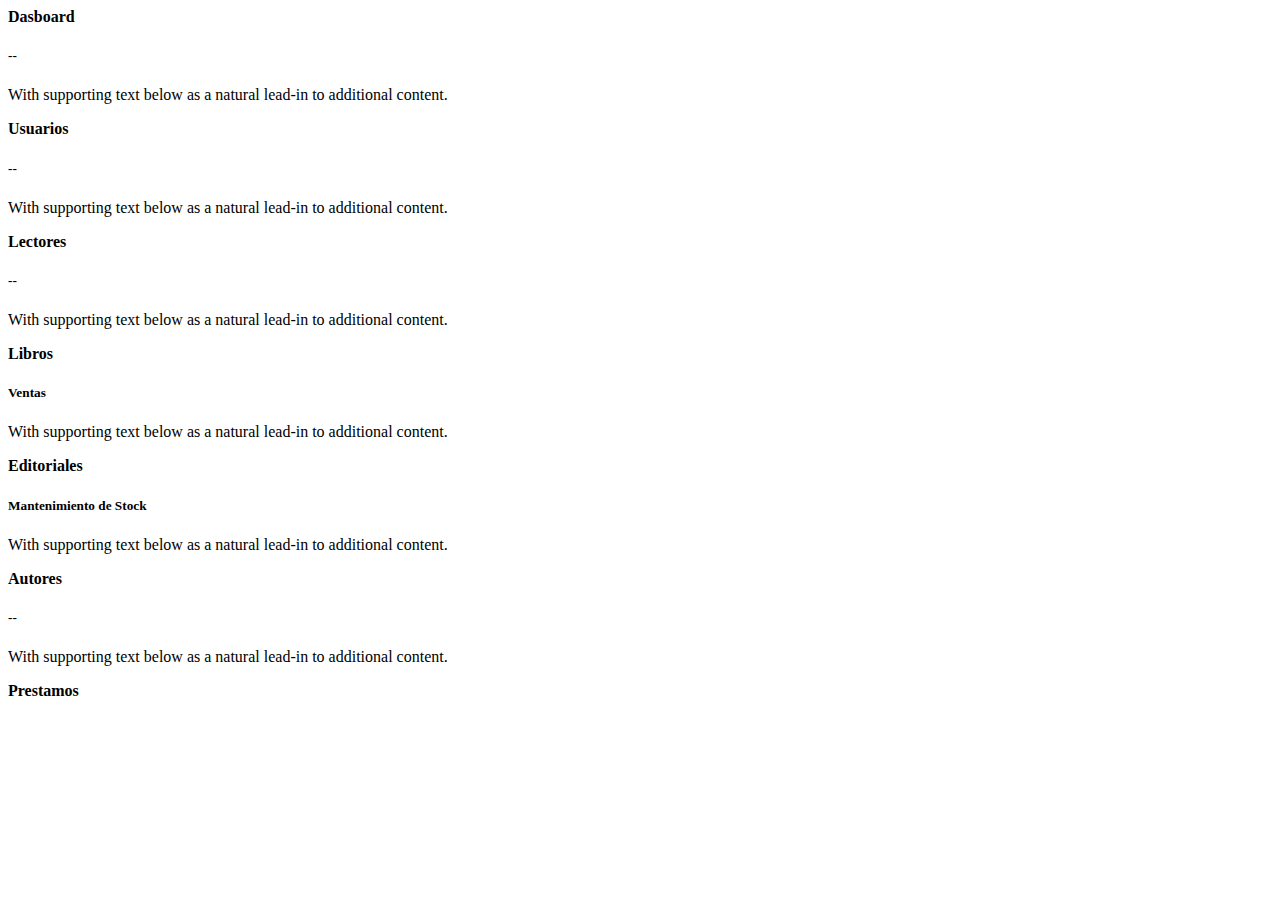
<file: src/main/resources/templates/index.html>
<html xmlns:th="http://www.thymeleaf.org"
      xmlns:layout="http://www.ultraq.net.nz/thymeleaf/layout"
      layout:decorate="~{layout/layout}">
    <head th:replace="layout/layout :: head">
        <title>TODO supply a title</title>
        <meta charset="UTF-8">
        <meta name="viewport" content="width=device-width, initial-scale=1.0">
    </head>
    <body>
        <div class="container-fluid" layout:fragment="page-content">            
            <nav class="navbar navbar-light bg-light m-2">
                <h4 class="ps-3"><i class="fa-solid fa-gauge me-2"></i>Dasboard</h4>
            </nav>
            <div class="container-fluid">
                <div class="row">
                    <div class="col-12 col-md-6 col-lg-3 mt-4">
                        <div class="card">
                            <div class="card-body">
                                <h5 class="card-title">--</h5>
                                <p class="card-text">With supporting text below as a natural lead-in to additional content.</p>
                                <a th:href="@{/user}" class="btn btn-primary align-items-center">
                                    <strong class="me-2">Usuarios</strong><i class="fa-solid fa-angle-right"></i>
                                </a>
                            </div>
                        </div>
                    </div>
                    <div class="col-12 col-md-6 col-lg-3 mt-4">
                        <div class="card">
                            <div class="card-body">
                                <h5 class="card-title">--</h5>
                                <p class="card-text">With supporting text below as a natural lead-in to additional content.</p>
                                <a th:href="@{/lector}" class="btn btn-primary">
                                    <strong class="me-2">Lectores</strong><i class="fa-solid fa-angle-right"></i>
                                </a>
                            </div>
                        </div>
                    </div>
                    <div class="col-12 col-md-6 col-lg-3 mt-4">
                        <div class="card">
                            <div class="card-body">
                                <h5 class="card-title">--</h5>
                                <p class="card-text">With supporting text below as a natural lead-in to additional content.</p>
                                <a th:href="@{/libro}" class="btn btn-primary">
                                    <strong class="me-2">Libros</strong><i class="fa-solid fa-angle-right"></i>
                                </a>
                            </div>
                        </div>
                    </div>
                    <div class="col-12 col-md-6 col-lg-3 mt-4">
                        <div class="card">
                            <div class="card-body">
                                <h5 class="card-title">Ventas</h5>
                                <p class="card-text">With supporting text below as a natural lead-in to additional content.</p>
                                <a th:href="@{/editorial}" class="btn btn-primary">
                                    <strong class="me-2">Editoriales</strong><i class="fa-solid fa-angle-right"></i>
                                </a>
                            </div>
                        </div>
                    </div>
                    <div class="col-12 col-md-6 col-lg-3 mt-4">
                        <div class="card">
                            <div class="card-body">
                                <h5 class="card-title">Mantenimiento de Stock</h5>
                                <p class="card-text">With supporting text below as a natural lead-in to additional content.</p>
                                <a th:href="@{/autor}" class="btn btn-primary">
                                    <strong class="me-2">Autores</strong><i class="fa-solid fa-angle-right"></i>
                                </a>
                            </div>
                        </div>
                    </div>
                    <div class="col-12 col-md-6 col-lg-3 mt-4">
                        <div class="card">
                            <div class="card-body">
                                <h5 class="card-title">--</h5>
                                <p class="card-text">With supporting text below as a natural lead-in to additional content.</p>
                                <a th:href="@{/prestamo}" class="btn btn-primary">
                                    <strong class="me-2">Prestamos</strong><i class="fa-solid fa-angle-right"></i>
                                </a>
                            </div>
                        </div>
                    </div>
                </div><!--<!-- comment -->
            </div>
        </div>
        <!--OTRO SCRIPTS PARA PAGINAS-->
    <th:block layout:fragment="page-scripts">

    </th:block>
</body>
</html>
</file>
